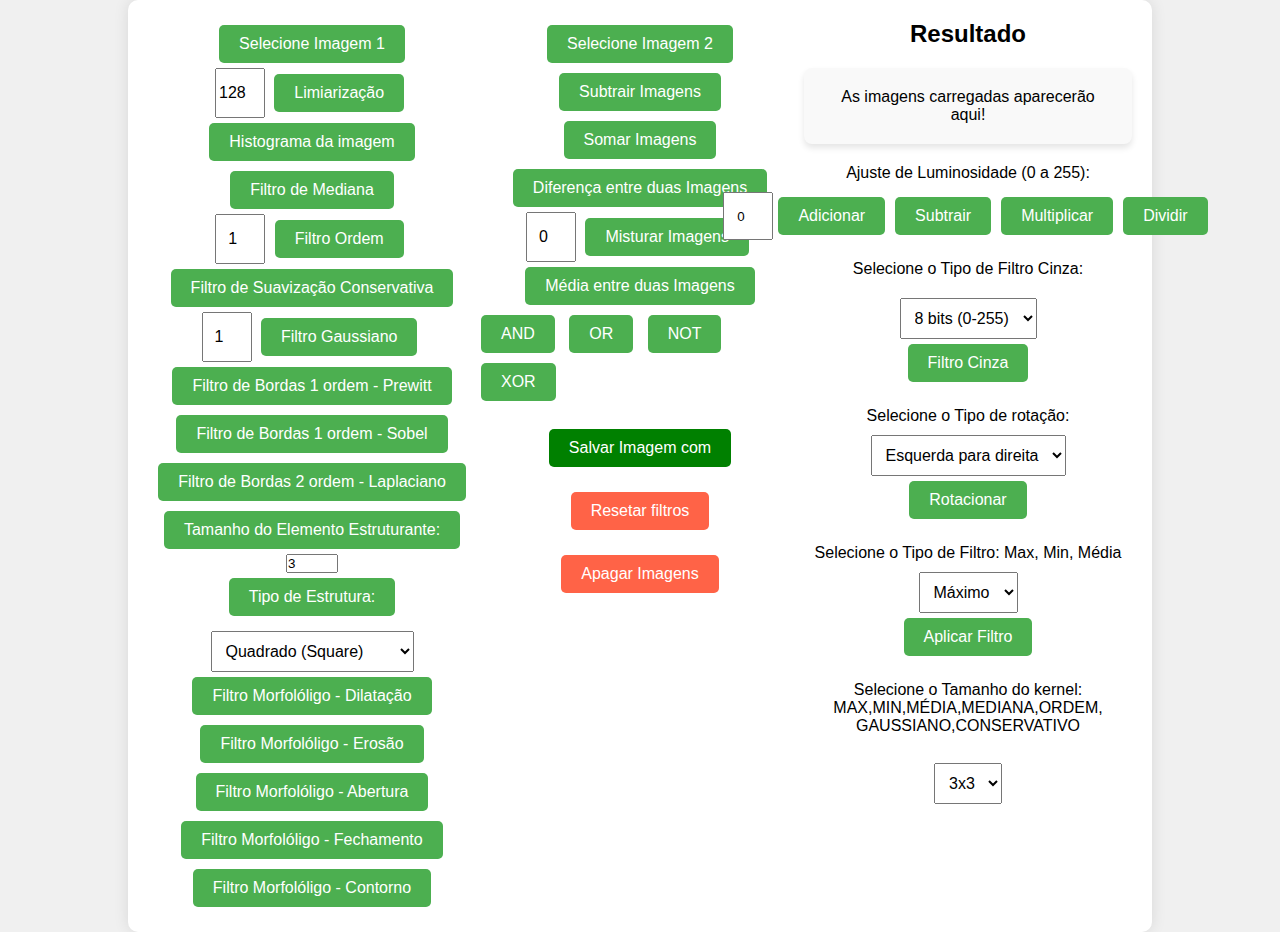
<file: index.html>
<!DOCTYPE html>
<html lang="pt-br">
  <head>
    <meta charset="UTF-8" />
    <meta name="viewport" content="width=device-width, initial-scale=1.0" />
    <title>Carregar Imagens e Filtro Cinza com Ajuste de Luminosidade</title>
    <link rel="stylesheet" href="./processamento_de_imagem.css" />
  </head>

  <body>
    <div class="container">
      <!-- Coluna Esquerda com o campo de imagem 1 -->
      <div class="image-column">
        <label for="file-upload-1">Selecione Imagem 1</label>
        <input
          type="file"
          id="file-upload-1"
          accept="image/png, image/jpeg, image/jpg, image/bmp"
          onchange="loadImage(1)"
        />
        <div id="image-1"></div>
        <div>
          <input
            style="
              width: 50px;
              height: 50px;
              text-align: center;
              font-size: 16px;
            "
            type="number"
            id="limiar-value"
            min="0"
            max="255"
            step="1"
            value="128"
          />
          <button onclick="limiarImages()">Limiarização</button>
        </div>
        <button onclick="histograma()">Histograma da imagem</button>
        <button onclick="applyMedianFilter()">Filtro de Mediana</button>
        <div>
          <input
            style="
              width: 50px;
              height: 50px;
              text-align: center;
              font-size: 16px;
            "
            type="number"
            id="order-value"
            min="1"
            max="9"
            step="1"
            value="1"
          />
          <button onclick="applyOrderFilter()">Filtro Ordem</button>
        </div>
        <button onclick="applyConservativeSmoothing()">
          Filtro de Suavização Conservativa
        </button>
        <div>
          <input
            style="
              width: 50px;
              height: 50px;
              text-align: center;
              font-size: 16px;
            "
            type="number"
            id="gaussiano-value"
            min="1"
            max="10"
            step="0.1"
            value="1"
          />
          <button onclick="applyGaussianFilter()">Filtro Gaussiano</button>
        </div>
        <button onclick="applyPrewittFilter()">
          Filtro de Bordas 1 ordem - Prewitt
        </button>
        <button onclick="applySobelFilter()">
          Filtro de Bordas 1 ordem - Sobel
        </button>
        <button onclick="applyLaplacianFilter()">
          Filtro de Bordas 2 ordem - Laplaciano
        </button>

        <label for="struct-size" id="filter-struct-label"
          >Tamanho do Elemento Estruturante:</label
        >
        <input
          type="number"
          id="struct-size"
          min="3"
          max="33"
          value="3"
          step="2"
        />
        <label for="morphology-type">Tipo de Estrutura:</label>
        <select id="morphology-type">
          <option value="square">Quadrado (Square)</option>
          <option value="diamond">Diamante (Diamond)</option>
          <option value="line">Linha Horizontal (Line)</option>
        </select>
        <button onclick="showMorphologicalResult('dilate')">
          Filtro Morfolóligo - Dilatação
        </button>
        <button onclick="showMorphologicalResult('erode')">
          Filtro Morfolóligo - Erosão
        </button>

        <button onclick="showMorphologicalResult('opening')">
          Filtro Morfolóligo - Abertura
        </button>
        <button onclick="showMorphologicalResult('closing')">
          Filtro Morfolóligo - Fechamento
        </button>
        <button onclick="showMorphologicalResult('outline')">
          Filtro Morfolóligo - Contorno
        </button>
      </div>

      <!-- Coluna Direita com o campo de imagem 2 -->
      <div class="image-column">
        <label for="file-upload-2">Selecione Imagem 2</label>
        <input
          type="file"
          id="file-upload-2"
          accept="image/png, image/jpeg, image/jpg, image/bmp"
          onchange="loadImage(2)"
        />
        <div id="image-2"></div>
        <button onclick="subtractImages()">Subtrair Imagens</button>
        <button onclick="addImages()">Somar Imagens</button>
        <button onclick="differenceImages()">
          Diferença entre duas Imagens
        </button>
        <div>
          <input
            style="
              width: 50px;
              height: 50px;
              text-align: center;
              font-size: 16px;
            "
            type="number"
            id="blending-value"
            min="0"
            max="1"
            step="0.1"
            value="0"
          />
          <button onclick="blendImages()">Misturar Imagens</button>
        </div>
        <button onclick="averageImages()">Média entre duas Imagens</button>
        <div>
          <button onclick="logicalOperations('AND')">AND</button>
          <button onclick="logicalOperations('OR')">OR</button>
          <button onclick="logicalOperations('NOT')">NOT</button>
          <button onclick="logicalOperations('XOR')">XOR</button>
        </div>
        <br />

        <button
          id="save-button"
          onclick="saveImage()"
          style="background-color: green"
        >
          Salvar Imagem com
        </button>
        <button id="reset-button" onclick="resetFilter()">
          Resetar filtros
        </button>
        <button id="reset-button" onclick="resetImages()">
          Apagar Imagens
        </button>
      </div>

      <!-- Coluna de Resultado -->
      <div id="result-column">
        <h2>Resultado</h2>
        <div id="result">
          <p>As imagens carregadas aparecerão aqui!</p>
        </div>

        <!-- Controles de Luminosidade -->
        <div class="luminosity-container">
          <label for="luminosity-value"
            >Ajuste de Luminosidade (0 a 255):</label
          >
          <div class="luminosity-controls">
            <input
              type="number"
              id="luminosity-value"
              min="0"
              max="255"
              value="0"
            />
            <button onclick="changeLuminosity('increase')">Adicionar</button>
            <button onclick="changeLuminosity('decrease')">Subtrair</button>
            <button onclick="changeLuminosity('multiply')">Multiplicar</button>
            <button onclick="changeLuminosity('divide')">Dividir</button>
          </div>
        </div>

        <div class="luminosity-container">
          <label for="filter-bit">Selecione o Tipo de Filtro Cinza:</label>
          <select id="filter-bit">
            <option value="8bit">8 bits (0-255)</option>
            <option value="1bit">1 bit (0 ou 1)</option>
          </select>
          <button id="show-result-button" onclick="showGrayResult()">
            Filtro Cinza
          </button>
        </div>
        <div class="rotate-container">
          <label for="rotation">Selecione o Tipo de rotação:</label>
          <select id="rotation">
            <option value="left-right">Esquerda para direita</option>
            <option value="up-down">Cima para baixo</option>
          </select>
          <button id="show-result-button" onclick="RotateImage()">
            Rotacionar
          </button>
        </div>
        <div class="rotate-container">
          <p for="rotation">Selecione o Tipo de Filtro: Max, Min, Média</p>
          <select id="filter-MMM">
            <option value="MAX">Máximo</option>
            <option value="MIN">Mínimo</option>
            <option value="MEAN">Média</option>
          </select>
          <button onclick="FilterMaxMinMean()">Aplicar Filtro</button>
        </div>
        <div class="rotate-container">
          <label for="filter-kernel" id="filter-kernel-label"
            >Selecione o Tamanho do kernel: <br />
            MAX,MIN,MÉDIA,MEDIANA,ORDEM, <br />
            GAUSSIANO,CONSERVATIVO</label
          ><br />
          <select id="filter-kernel">
            <option value="3">3x3</option>
            <option value="5">5x5</option>
            <option value="7">7x7</option>
          </select>
        </div>
      </div>
    </div>

    <script src="./processamento_de_imagem.js"></script>
  </body>
</html>
</file>
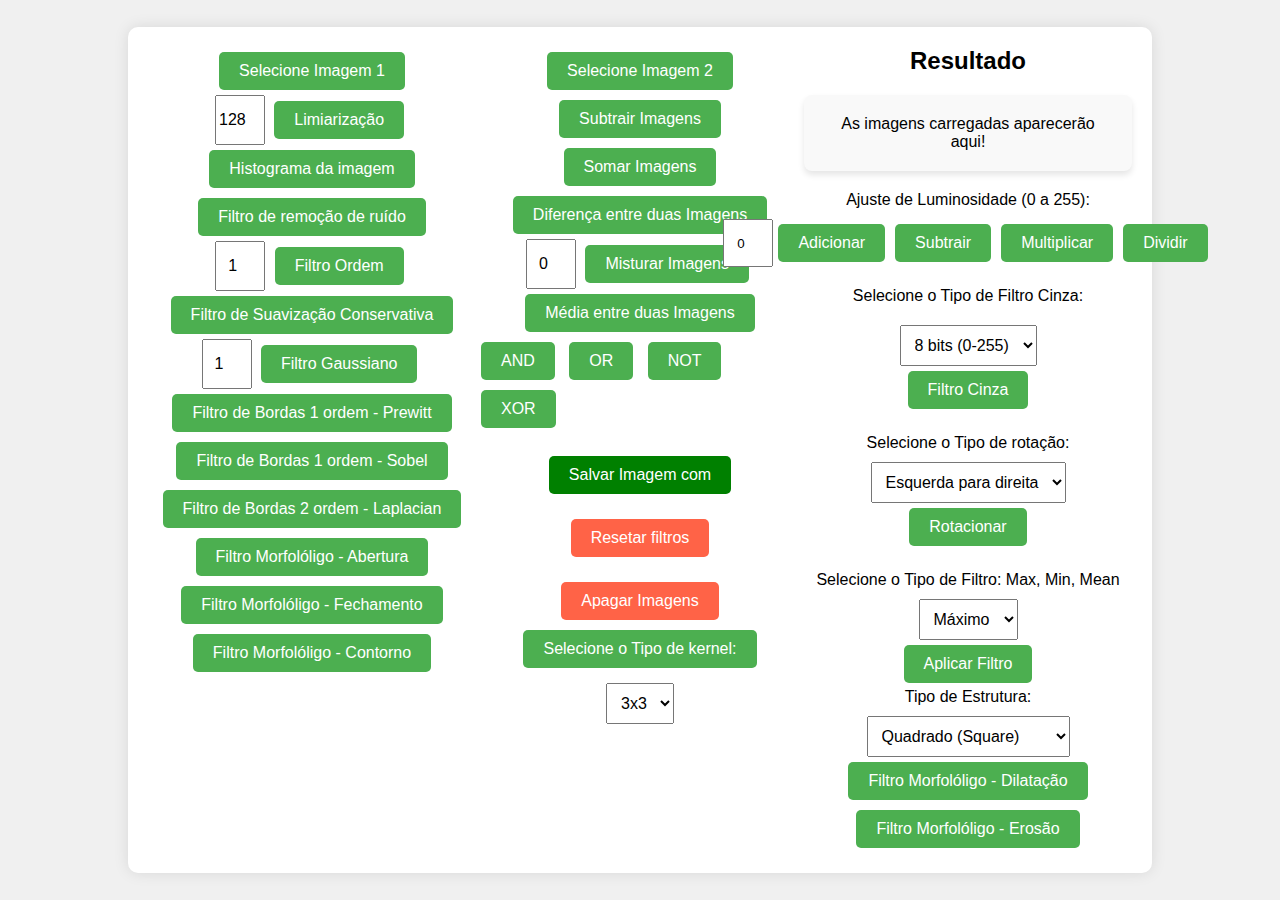
<file: processamento_de_imagem.html>
<!DOCTYPE html>
<html lang="pt-br">
  <head>
    <meta charset="UTF-8" />
    <meta name="viewport" content="width=device-width, initial-scale=1.0" />
    <title>Carregar Imagens e Filtro Cinza com Ajuste de Luminosidade</title>
    <link rel="stylesheet" href="./processamento_de_imagem.css" />
  </head>

  <body>
    <div class="container">
      <!-- Coluna Esquerda com o campo de imagem 1 -->
      <div class="image-column">
        <label for="file-upload-1">Selecione Imagem 1</label>
        <input
          type="file"
          id="file-upload-1"
          accept="image/png, image/jpeg, image/jpg, image/bmp"
          onchange="loadImage(1)"
        />
        <div id="image-1"></div>
        <div>
          <input
            style="
              width: 50px;
              height: 50px;
              text-align: center;
              font-size: 16px;
            "
            type="number"
            id="limiar-value"
            min="0"
            max="255"
            step="1"
            value="128"
          />
          <button onclick="limiarImages()">Limiarização</button>
        </div>
        <button onclick="histograma()">Histograma da imagem</button>
        <button onclick="applyMedianFilter()">
          Filtro de remoção de ruído
        </button>
        <div>
          <input
            style="
              width: 50px;
              height: 50px;
              text-align: center;
              font-size: 16px;
            "
            type="number"
            id="order-value"
            min="1"
            max="9"
            step="1"
            value="1"
          />
          <button onclick="applyOrderFilter()">Filtro Ordem</button>
        </div>
        <button onclick="applyConservativeSmoothing()">
          Filtro de Suavização Conservativa
        </button>
        <div>
          <input
            style="
              width: 50px;
              height: 50px;
              text-align: center;
              font-size: 16px;
            "
            type="number"
            id="gaussiano-value"
            min="1"
            max="10"
            step="0.1"
            value="1"
          />
          <button onclick="applyGaussianFilter()">Filtro Gaussiano</button>
        </div>
        <button onclick="applyPrewittFilter()">
          Filtro de Bordas 1 ordem - Prewitt
        </button>
        <button onclick="applySobelFilter()">
          Filtro de Bordas 1 ordem - Sobel
        </button>
        <button onclick="applyLaplacianFilter()">
          Filtro de Bordas 2 ordem - Laplacian
        </button>

        <button onclick="showMorphologicalResult('opening')">
          Filtro Morfolóligo - Abertura
        </button>
        <button onclick="showMorphologicalResult('closing')">
          Filtro Morfolóligo - Fechamento
        </button>
        <button onclick="showMorphologicalResult('outline')">
          Filtro Morfolóligo - Contorno
        </button>
      </div>

      <!-- Coluna Direita com o campo de imagem 2 -->
      <div class="image-column">
        <label for="file-upload-2">Selecione Imagem 2</label>
        <input
          type="file"
          id="file-upload-2"
          accept="image/png, image/jpeg, image/jpg, image/bmp"
          onchange="loadImage(2)"
        />
        <div id="image-2"></div>
        <button onclick="subtractImages()">Subtrair Imagens</button>
        <button onclick="addImages()">Somar Imagens</button>
        <button onclick="differenceImages()">
          Diferença entre duas Imagens
        </button>
        <div>
          <input
            style="
              width: 50px;
              height: 50px;
              text-align: center;
              font-size: 16px;
            "
            type="number"
            id="blending-value"
            min="0"
            max="1"
            step="0.1"
            value="0"
          />
          <button onclick="blendImages()">Misturar Imagens</button>
        </div>
        <button onclick="averageImages()">Média entre duas Imagens</button>
        <div>
          <button onclick="logicalOperations('AND')">AND</button>
          <button onclick="logicalOperations('OR')">OR</button>
          <button onclick="logicalOperations('NOT')">NOT</button>
          <button onclick="logicalOperations('XOR')">XOR</button>
        </div>
        <br />

        <button
          id="save-button"
          onclick="saveImage()"
          style="background-color: green"
        >
          Salvar Imagem com
        </button>
        <button id="reset-button" onclick="resetFilter()">
          Resetar filtros
        </button>
        <button id="reset-button" onclick="resetImages()">
          Apagar Imagens
        </button>

        <label for="filter-kernel" id="filter-kernel-label"
          >Selecione o Tipo de kernel:</label
        >
        <select id="filter-kernel">
          <option value="3">3x3</option>
          <option value="5">5x5</option>
          <option value="7">7x7</option>
        </select>
      </div>

      <!-- Coluna de Resultado -->
      <div id="result-column">
        <h2>Resultado</h2>
        <div id="result">
          <p>As imagens carregadas aparecerão aqui!</p>
        </div>

        <!-- Controles de Luminosidade -->
        <div class="luminosity-container">
          <label for="luminosity-value"
            >Ajuste de Luminosidade (0 a 255):</label
          >
          <div class="luminosity-controls">
            <input
              type="number"
              id="luminosity-value"
              min="0"
              max="255"
              value="0"
            />
            <button onclick="changeLuminosity('increase')">Adicionar</button>
            <button onclick="changeLuminosity('decrease')">Subtrair</button>
            <button onclick="changeLuminosity('multiply')">Multiplicar</button>
            <button onclick="changeLuminosity('divide')">Dividir</button>
          </div>
        </div>

        <div class="luminosity-container">
          <label for="filter-bit">Selecione o Tipo de Filtro Cinza:</label>
          <select id="filter-bit">
            <option value="8bit">8 bits (0-255)</option>
            <option value="1bit">1 bit (0 ou 1)</option>
          </select>
          <button id="show-result-button" onclick="showGrayResult()">
            Filtro Cinza
          </button>
        </div>
        <div class="rotate-container">
          <label for="rotation">Selecione o Tipo de rotação:</label>
          <select id="rotation">
            <option value="left-right">Esquerda para direita</option>
            <option value="up-down">Cima para baixo</option>
          </select>
          <button id="show-result-button" onclick="RotateImage()">
            Rotacionar
          </button>
        </div>
        <div class="rotate-container">
          <p for="rotation">Selecione o Tipo de Filtro: Max, Min, Mean</p>
          <select id="filter-MMM">
            <option value="MAX">Máximo</option>
            <option value="MIN">Mínimo</option>
            <option value="MEAN">Médio</option>
          </select>
          <button onclick="FilterMaxMinMean()">Aplicar Filtro</button>
        </div>
        <div>
          <label for="morphology-type">Tipo de Estrutura:</label>
          <select id="morphology-type">
            <option value="square">Quadrado (Square)</option>
            <option value="diamond">Diamante (Diamond)</option>
            <option value="line">Linha Horizontal (Line)</option>
          </select>
          <button onclick="showMorphologicalResult('dilate')">
            Filtro Morfolóligo - Dilatação
          </button>
          <button onclick="showMorphologicalResult('erode')">
            Filtro Morfolóligo - Erosão
          </button>
        </div>
      </div>
    </div>

    <script src="./processamento_de_imagem.js"></script>
  </body>
</html>
</file>
<file: processamento_de_imagem.css>
* {
  margin: 0;
  padding: 0;
  box-sizing: border-box;
}

body {
  font-family: Arial, sans-serif;
  margin: 0;
  padding: 0;
  display: flex;
  justify-content: center;
  align-items: center;
  min-height: 100vh;
  background-color: #f0f0f0;
}

.container {
  display: flex;
  justify-content: space-between;
  width: 80%;
  background-color: white;
  padding: 20px;
  border-radius: 10px;
  box-shadow: 0 0 15px rgba(0, 0, 0, 0.1);
}

.image-column {
  display: flex;
  flex-direction: column;
  align-items: center;
  width: 45%;
}

.image-column img {
  width: 200px;
  height: 150px;
  margin: 10px;
  border-radius: 8px;
  box-shadow: 0px 4px 6px rgba(0, 0, 0, 0.1);
}

.image-column label,
button {
  padding: 10px 20px;
  background-color: #4caf50;
  color: white;
  border: none;
  border-radius: 5px;
  cursor: pointer;
  font-size: 16px;
  margin: 5px;
  transition: background-color 0.3s;
}

.image-column label:hover,
button:hover {
  background-color: #45a049;
}

input[type="file"] {
  display: none;
}

#result-column {
  display: flex;
  flex-direction: column;
  align-items: center;
  width: 45%;
  text-align: center;
}

#reset-button {
  margin-top: 20px;
  padding: 10px 20px;
  background-color: #ff6347;
  color: white;
  border: none;
  border-radius: 5px;
  cursor: pointer;
  font-size: 16px;
}

#reset-button:hover {
  background-color: #ff4500;
}

#result {
  margin-top: 20px;
  padding: 20px;
  background-color: #f9f9f9;
  border-radius: 8px;
  box-shadow: 0px 4px 6px rgba(0, 0, 0, 0.1);
}

.luminosity-container {
  margin-top: 20px;
  display: flex;
  flex-direction: column;
  align-items: center;
}

.luminosity-container label {
  margin-bottom: 10px;
}

.luminosity-controls {
  display: flex;
  justify-content: center;
  width: 100%;
  max-width: 300px;
}

.luminosity-controls input {
  width: 50px;
  padding: 5px;
  text-align: center;
}

.luminosity-controls button {
  width: 120px;
}

.image-row {
  display: flex;
  justify-content: space-between;
  width: 100%;
}

select {
  padding: 10px;
  font-size: 16px;
  margin-top: 10px;
}

.rotate-container {
  margin-top: 20px;
  display: flex;
  flex-direction: column;
  align-items: center;
}
</file>
